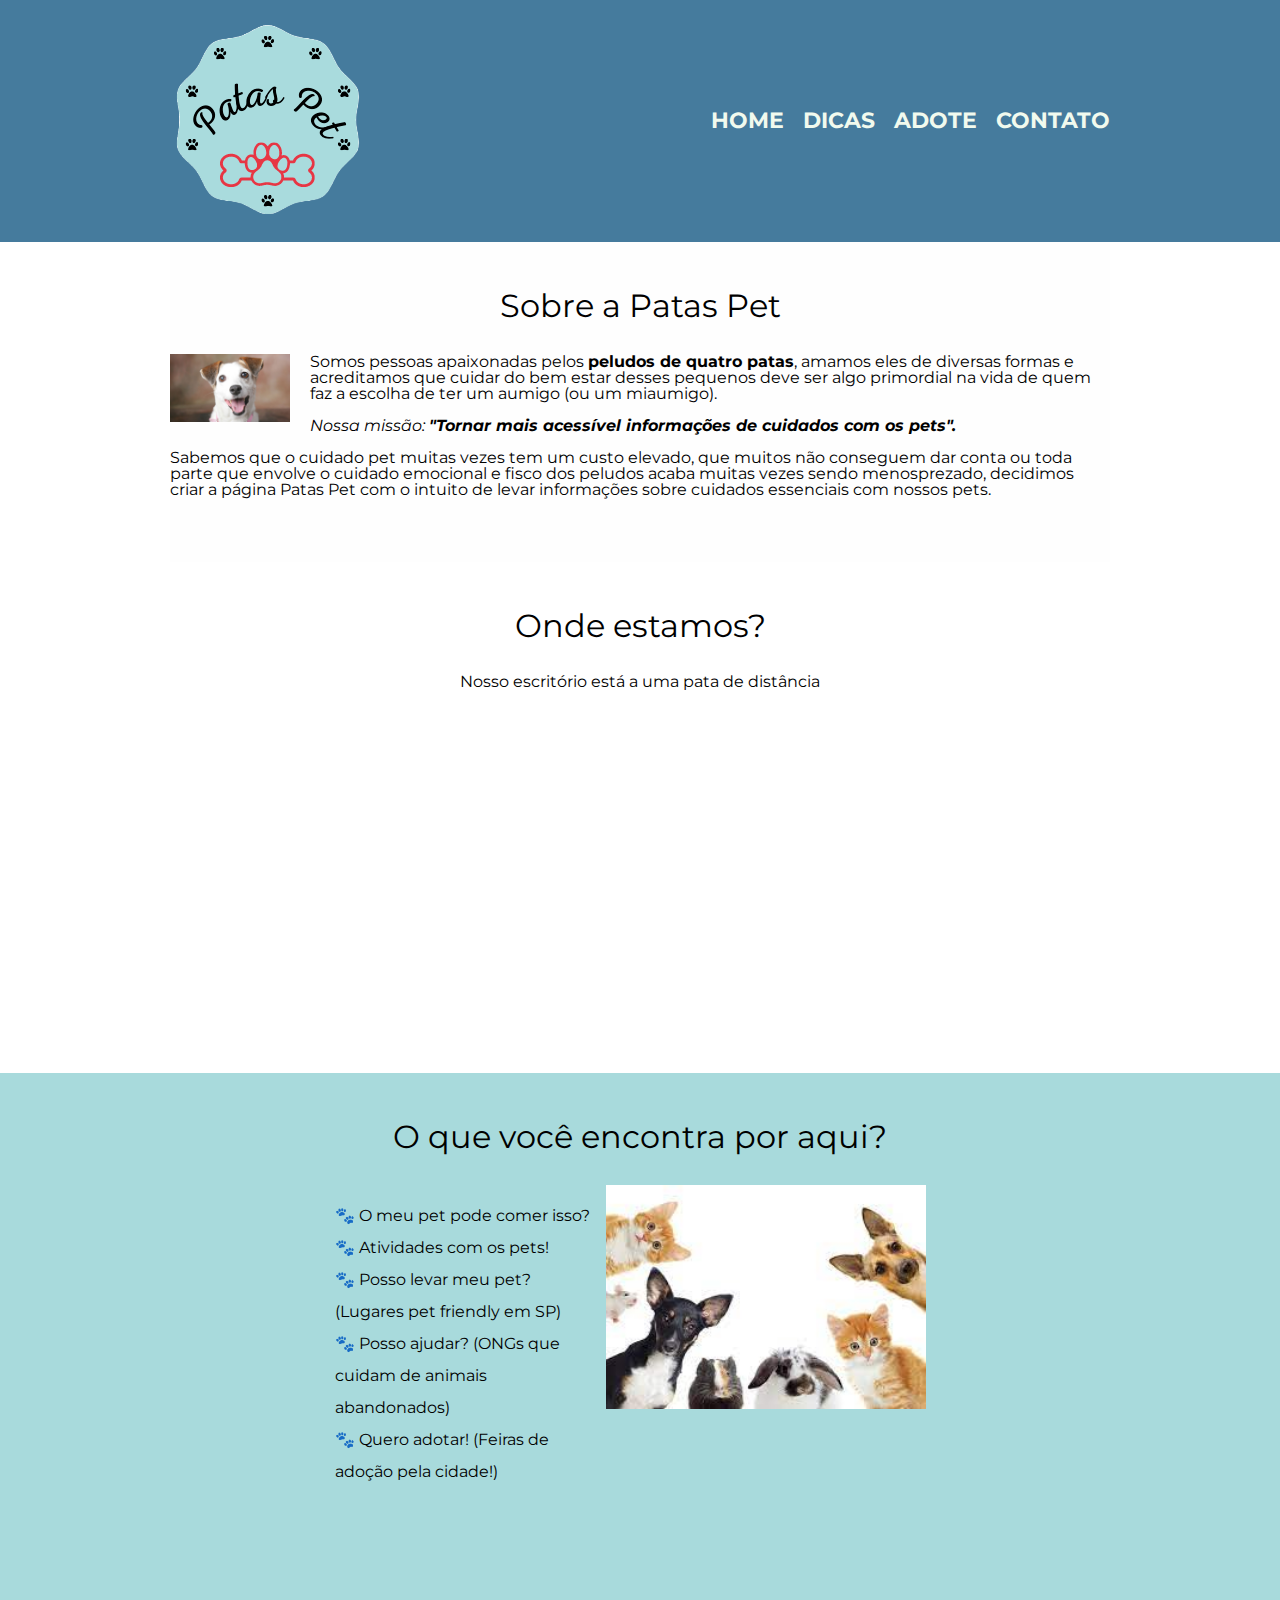
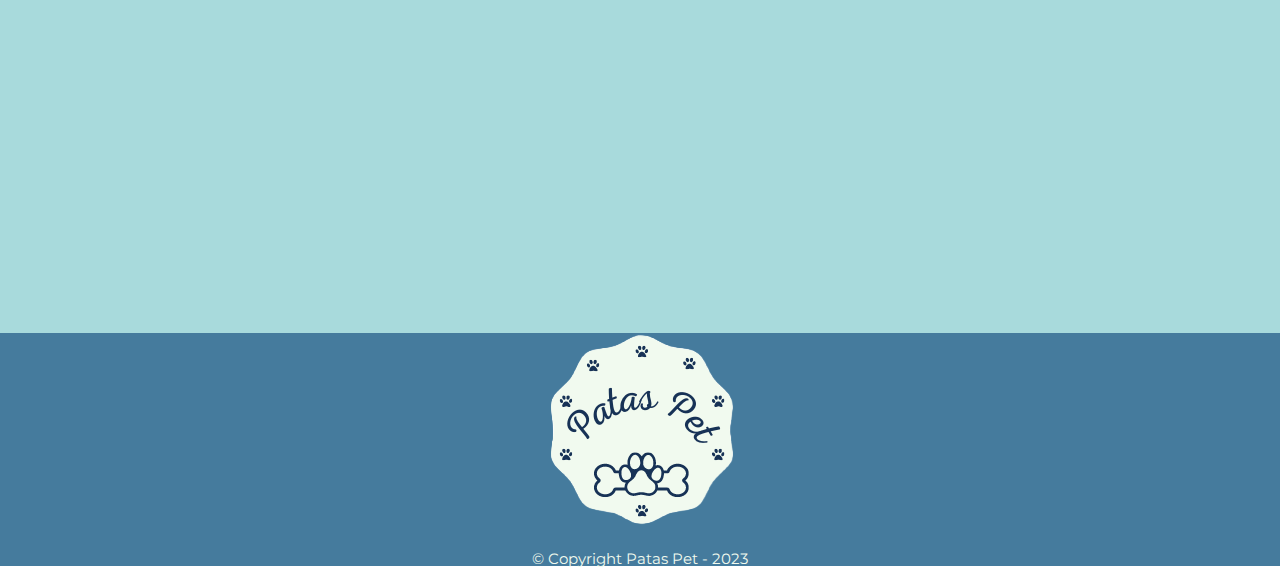
<file: index.html>
<!DOCTYPE html>

<html lang = "pt-br">

    <head>
        <meta charset = "UTF-8">
        <meta name="viewport" content="width=device-width">
        <title>Patas Pet</title>
        <link rel="stylesheet" href="reset.css">
        <link rel="stylesheet" href="style.css">
        <link rel="preconnect" href="https://fonts.googleapis.com">
        <link rel="preconnect" href="https://fonts.gstatic.com" crossorigin>
        <link href="https://fonts.googleapis.com/css2?family=Montserrat&display=swap" rel="stylesheet">

    </head>

    <body>

        <header>
            <div class="box">
                <h1> <img src="logo.pp.edit.png" alt="logo da patas pet"></h1>

                <nav>
                    <ul>
                        <li><a href="index.html">Home</a></li>
                        <li><a href="pet_place.html">Dicas</a></li>
                        <li><a href="adote.html">Adote</a></li>
                        <li><a href="contato.html">Contato</a></li>
                    </ul>

                </nav>
            </div>
        </header>

       <!--<img class = "banner" src = "Roxo Laranja Fofo e Malvado Evento Virtual Negócio Halloween Banner.jpg">--> 
    

        <main>
            <section class="principal">

                <h2 class="titulo-principal">Sobre a Patas Pet</h2>

                <img class="imgHappyDog" src="cachorro_feliz.jpg" alt="Cachorro feliz">
    
                <p>Somos pessoas apaixonadas pelos <strong>peludos de quatro patas</strong>, amamos eles de diversas formas e acreditamos que cuidar do bem estar desses pequenos deve ser algo primordial na vida de quem faz a escolha de ter um aumigo (ou um miaumigo).</p>
    
                <p id = "missao"><em>Nossa missão: <strong>"Tornar mais acessível informações de cuidados com os pets".</strong></em></p>
    
                <p>Sabemos que o cuidado pet muitas vezes tem um custo elevado, que muitos não conseguem dar conta ou toda parte que envolve o cuidado emocional e fisco dos peludos acaba muitas vezes sendo menosprezado, decidimos criar a página Patas Pet com o intuito de levar informações sobre cuidados essenciais com nossos pets.</p>
    
            </section>

            <section class="mapa">
                <h3 class="titulo-principal">Onde estamos?</h3>
                <p>Nosso escritório está a uma pata de distância </p>

               <div class="mapa-conteudo">

                    <iframe src="https://www.google.com/maps/embed?pb=!1m18!1m12!1m3!1d3657.616167882365!2d-46.72756448426816!3d-23.54630386692318!2m3!1f0!2f0!3f0!3m2!1i1024!2i768!4f13.1!3m3!1m2!1s0x94ce56fa971a5e7d%3A0x6f6b8e0ec9daadd1!2sParque%20Villa-Lobos!5e0!3m2!1sen!2sbr!4v1674002515772!5m2!1sen!2sbr" width="100%" height="300" style="border:0;" allowfullscreen="" loading="lazy" referrerpolicy="no-referrer-when-downgrade"></iframe>

               </div>

            </section>

            <section class="beneficios">
                <h3 class="titulo-principal">O que você encontra por aqui?</h3>
    
                <div class="conteudo-beneficios">

                    <ul class="lista-beneficios">
                        <li class="itens"> O meu pet pode comer isso?</li>
                        <li class="itens"> Atividades com os pets!</li>
                        <li class="itens"> Posso levar meu pet? (Lugares pet friendly em SP)</li>
                        <li class="itens"> Posso ajudar? (ONGs que cuidam de animais abandonados)</li>
                        <li class="itens"> Quero adotar! (Feiras de adoção pela cidade!)</li>
                    </ul><img src = "images.jpeg" class = "imagemBeneficios">

                </div>

                <div class="video">
                    <iframe width="100%" height="315" src="https://www.youtube.com/embed/NAerFrVoeBw" title="YouTube video player" frameborder="0" allow="accelerometer; autoplay; clipboard-write; encrypted-media; gyroscope; picture-in-picture; web-share" allowfullscreen></iframe>
                </div>
    
            </section>
        </main>

        <footer>
            <img src="patas_pet_claro.png" alt="logo da patas pet">
            <p class="copyright">&copy; Copyright Patas Pet - 2023</p>
        </footer>

    </body>

</html>
</file>
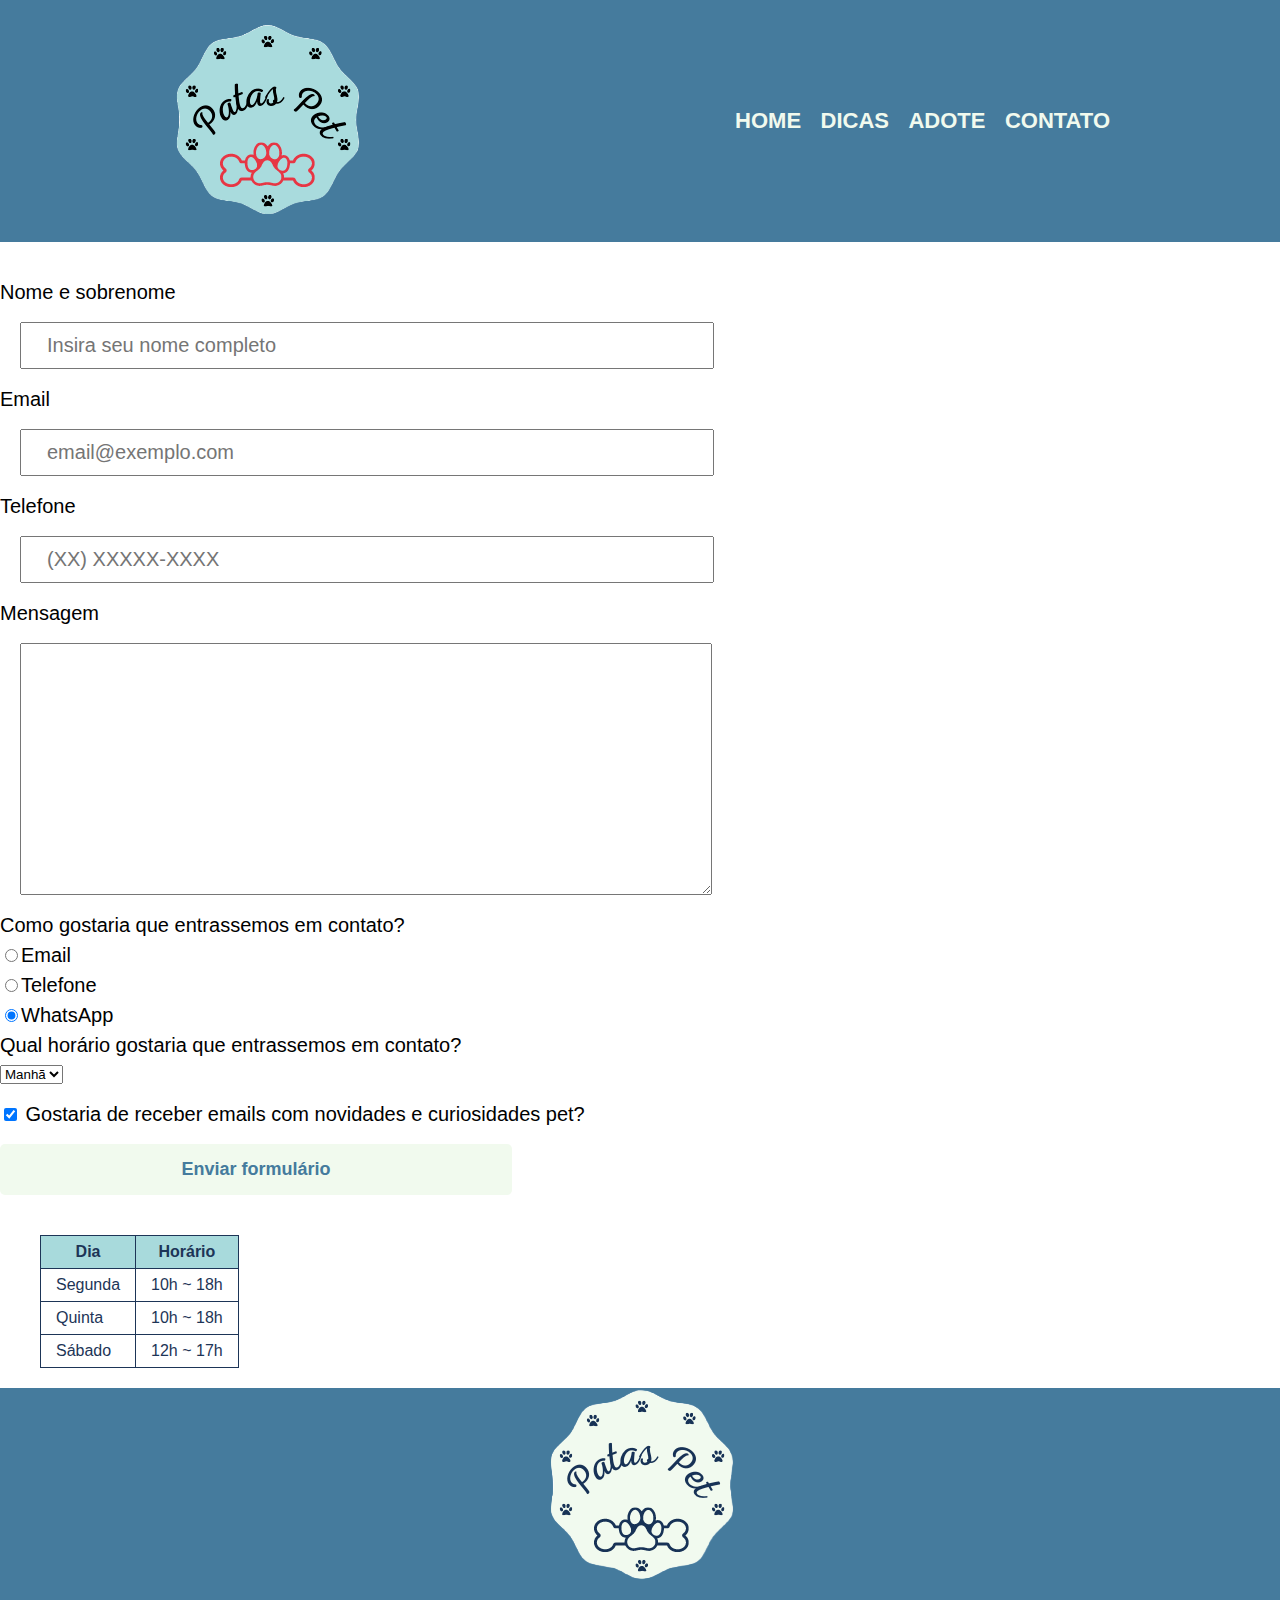
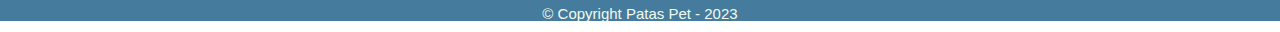
<file: contato.html>
<!DOCTYPE html>
<html>
    <head>
        <meta charset="UTF-8">
        <meta name="viewport" content="width=device-width">
        <title>Contato</title>
        <link rel="stylesheet" href="reset.css">
        <link rel="stylesheet" href="style.css">
        <link rel="preconnect" href="https://fonts.googleapis.com">
        <link rel="preconnect" href="https://fonts.gstatic.com" crossorigin>
        <link href="https://fonts.googleapis.com/css2?family=Poppins&display=swap" rel="stylesheet">
    </head>
    <body>
        <header>
            <div class ="box">
                <h1> <img src="logo.pp.edit.png" alt="logo da patas pet"></h1>

                <nav>
                    <ul>
                        <li><a href="index.html">Home</a></li>
                        <li><a href="pet_place.html">Dicas</a></li>
                        <li><a href="adote.html">Adote</a></li>
                        <li><a href="contato.html">Contato</a></li>
                    </ul>
                </nav>
            </div>
        </header>

        <main>
            <form>
                <label for="nomeSobrenome">Nome e sobrenome</label>
                <input type="text" id="nomeSobrenome" class="input-padrao" required placeholder="Insira seu nome completo">

                <label for="email">Email</label>
                <input type="email" id="email" class="input-padrao" required placeholder="email@exemplo.com">

                <label for="phone">Telefone</label>
                <input type="tel" id="phone" class="input-padrao" required placeholder="(XX) XXXXX-XXXX">

                <label for="mensagem">Mensagem</label>
                <textarea cols="70" rows="10" id="mensagem" class="input-padrao" required></textarea>

                <fieldset>
                    <legend>Como gostaria que entrassemos em contato?</legend>
                    <label for="radio-email"><input type="radio" name="contato" value="email" id="radio-email">Email</label>
                    
    
                    <label for="radio-telefone"><input type="radio" name= "contato" value="telefone" id="radio-telefone">Telefone</label>
                    
    
                    <label for="radio-whatsapp"><input type="radio" name="contato" value="whatsapp" id="radio-whatsapp" checked>WhatsApp</label>
                    
                </fieldset>

                <fieldset>
                    <legend>Qual horário gostaria que entrassemos em contato?</legend>
                    <select>
                        <option>Manhã</option>
                        <option>Tarde</option>
                        <option>Noite</option>
                    </select>
                </fieldset>

                <label class="checkbox"><input type="checkbox" checked> Gostaria de receber emails com novidades e curiosidades pet?</label>


                <input type="submit" value="Enviar formulário" class="enviar">
            </form>

            <table>
                <thead>
                    <tr>
                        <th>Dia</th>
                        <th>Horário</th>
                    </tr>
                </thead>

                <tbody>
                    <tr>
                        <td>Segunda</td>
                        <td>10h ~ 18h</td>
                    </tr>
                    <tr>
                        <td>Quinta</td>
                        <td>10h ~ 18h</td>
                    </tr>
                    <tr>
                        <td>Sábado</td>
                        <td>12h ~ 17h</td>
                    </tr>
                </tbody>

            </table>
        </main>

        <footer>
            <img src="patas_pet_claro.png" alt="logo da patas pet">
            <p class="copyright">&copy; Copyright Patas Pet - 2023</p>
        </footer>

    </body>
</html>
</file>
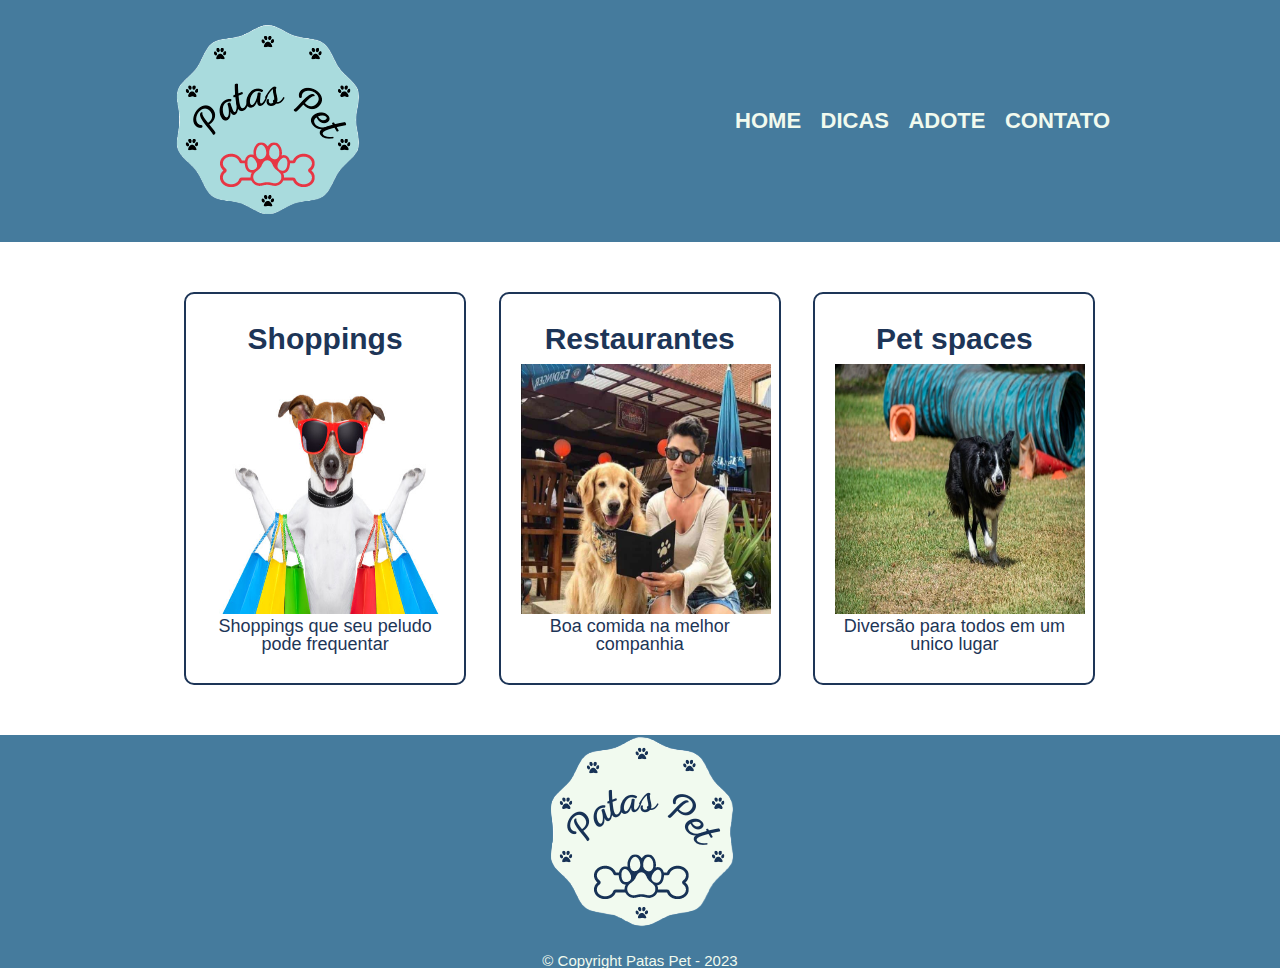
<file: pet_place.html>
<!DOCTYPE html>
<html>
    <head>
        <meta charset="UTF-8">
        <meta name="viewport" content="width=device-width">
        <title>Lugares Pet Friendly</title>
        <link rel="stylesheet" href="reset.css">
        <link rel = "stylesheet" href="style.css">
        <link rel="preconnect" href="https://fonts.googleapis.com">
        <link rel="preconnect" href="https://fonts.gstatic.com" crossorigin>
        <link href="https://fonts.googleapis.com/css2?family=Poppins&display=swap" rel="stylesheet">
    </head>

    <body>
        <header>
            <div class ="box">
                <h1> <img src="logo.pp.edit.png" alt="logo do patas pet"></h1>

                <nav>
                    <ul>
                        <li><a href="index.html">Home</a></li>
                        <li><a href="pet_place.html">Dicas</a></li>
                        <li><a href="adote.html">Adote</a></li>
                        <li><a href="contato.html">Contato</a></li>
                    </ul>
                </nav>
            </div>


        </header>

        <main>
            <ul class ="locais">
                <li>
                    <h2>Shoppings</h2>
                    <img src="pet_compra.jpg" height="250" width="250">
                    <p class="descricao">Shoppings que seu peludo pode frequentar</p>
                </li>
                <li>
                    <h2>Restaurantes</h2>
                    <img src="restaurante_pet.jpg" height="250" width="250">
                    <p class="descricao">Boa comida na melhor companhia</p>
                </li>
                <li>
                    <h2>Pet spaces</h2>
                    <img src="cachorrodromo.jpg" height="250" width="250">
                    <p class="descricao">Diversão para todos em um unico lugar</p>
                </li>
            </ul>
        </main>

        <footer>
            <img src="patas_pet_claro.png" alt="logo do patas pet">
            <p class="copyright">&copy; Copyright Patas Pet - 2023</p>
        </footer>
    </body>
</html>
</file>
<file: style.css>
body {
    font-family: 'Montserrat', sans-serif;
}

header {
    background: #457b9d;
    padding: 20px 0;
}

.box {
    position: relative;
    width: 940px;
    margin: 0 auto;
}

nav {
    position: absolute;
    top: 90px;
    right: 0;
}

nav li {
    display: inline;
    margin: 0 0 0 15px ;
}

nav a {
    text-transform: uppercase;
    color: #f1faee;
    font-weight: bold;
    font-size: 22px;
    text-decoration: none;
}

nav a:hover {
    color: #e63946;
    text-decoration: underline;
}

.locais {
    width: 940px;
    margin: 0 auto;
    padding: 50px 0;
}

.locais li {
    display: inline-block;
    text-align: center;
    width: 30%;
    vertical-align: top;
    margin: 0 1.5%;
    padding: 30px 20px;
    box-sizing: border-box;
    border: 2px solid #1d3557;
    border-radius: 10px;
    cursor: pointer;
}

.locais li:hover {
    border-color: #e63946;
}

.locais li:active {
    border-color: #457b9d;
}

.locais li:hover h2 {
    font-size: 35px;
}

.locais h2 {
    font-size: 30px;
    font-weight: bold;
    color: #1d3557;
    margin-bottom: 10px;
}

.descricao {
    font-size: 18px;
    color: #1d3557;
}

footer {
    text-align: center;
    background-color: #457b9d;
}

.copyright {
    color: #f1faee;
    font-size: 15px;
    margin-top: 20px;
}

form {
    margin: 40px 0;
}

form label, form legend {
    display: block;
    font-size: 20px;
    margin: 0 0 10px;
}

.input-padrao {
    display: block;
    margin: 20px;
    padding: 10px 25px;
    width: 50%;
    font-size: 20px;
}

.checkbox {
    margin: 20px 0;
}

.enviar {
    width: 40%;
    padding: 15px 0;
    background-color: #f1faee;
    color: #457b9d;
    font-weight: bold;
    font-size: 18px;
    border: none;
    border-radius: 5px;
    transition: 1s all;
    cursor: pointer;
}

.enviar:hover {
    color: #e63946;
    background: #a8dadc;
    transform: scale(1.1);
}

table {
    margin: 20px 40px;
}

thead {
    background: #a8dadc;
    color: #1d3557;
    font-weight: bold;
}

td, th {
    border: 1px solid #1d3557;
    padding: 8px 15px;
    color: #1d3557;
}

/* css da página inicial*/
.banner {
    width: 100%;
    height: 400px;
}

.titulo-principal {
    text-align: center;
    font-size: 2em;
    margin: 0 0 1em;
    clear: left; 
}

.principal {
    padding: 3em 0;
    background: #fefefe;
    width: 940px;
    margin: 0 auto;
}

.principal p {
    margin: 0 0 1em;
}

.principal strong {
    font-weight: bold;
}

.principal em {
    font-style: italic;
}

.imgHappyDog {
    width: 120px;
    float: left;
    margin: 0 20px 20px 0;
}

.mapa {
    padding: 3em 0;
    width: 940px;
    margin: 0 auto;
}

.mapa p {
    margin: 0 0 2em;
    text-align: center;
}

.mapa-conteudo {
    width: 940px;
    margin: 0 auto;
}

.beneficios {
    padding: 3em 0;
    background: #a8dadc;
}

.conteudo-beneficios {
    width: 640px;
    margin: 0 auto;
}

.lista-beneficios {
    width: 40%;
    display: inline-block;
    vertical-align: top;
    padding: 15px;
}

.itens {
   line-height: 2; 
}

.itens:before {
    content: "🐾" ;
}

.imagemBeneficios {
    width: 50%;
    opacity: 1;
    transition: 400ms;
}

.imagemBeneficios:hover {
    opacity: 0.7;
}

.video {
    width: 560px;
    margin: 2em auto;
}

@media screen and (max-width: 480px) {

    header {
        width: auto;
    }

    body {
        width: auto;
    }

    form {
        width: auto;
    }

    .box, .principal, .beneficios, .mapa-conteudo, .video, .mapa, .imagemBeneficios, .conteudo-beneficios {
        width: auto;
    }

    h1 {
        text-align: center;
    }

    nav {
        position: static;
    }

    .lista-beneficios, .imagemBeneficios {
        width: 100%;
    }

    .locais, .locais li {
        width: 100%;
    }
}
</file>
